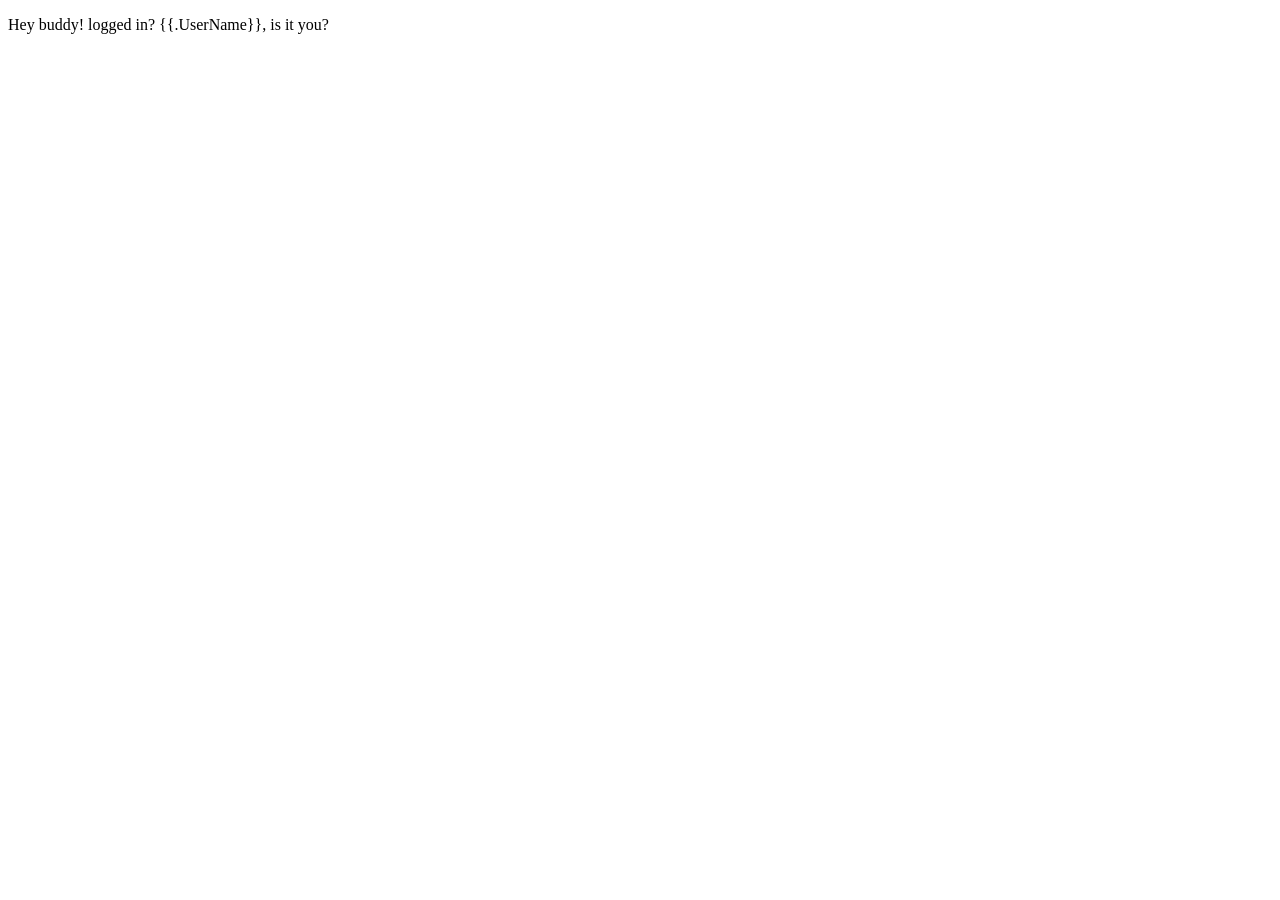
<file: templates/index.html>
<!DOCTYPE html>
<html lang="en">
<head>
    <meta charset="UTF-8">
    <meta name="viewport" content="width=device-width, initial-scale=1.0">
    <title>Index</title>
</head>
<body>
    <p>
        Hey buddy! logged in? {{.UserName}}, is it you?
    </p>
</body>
</html>
</file>
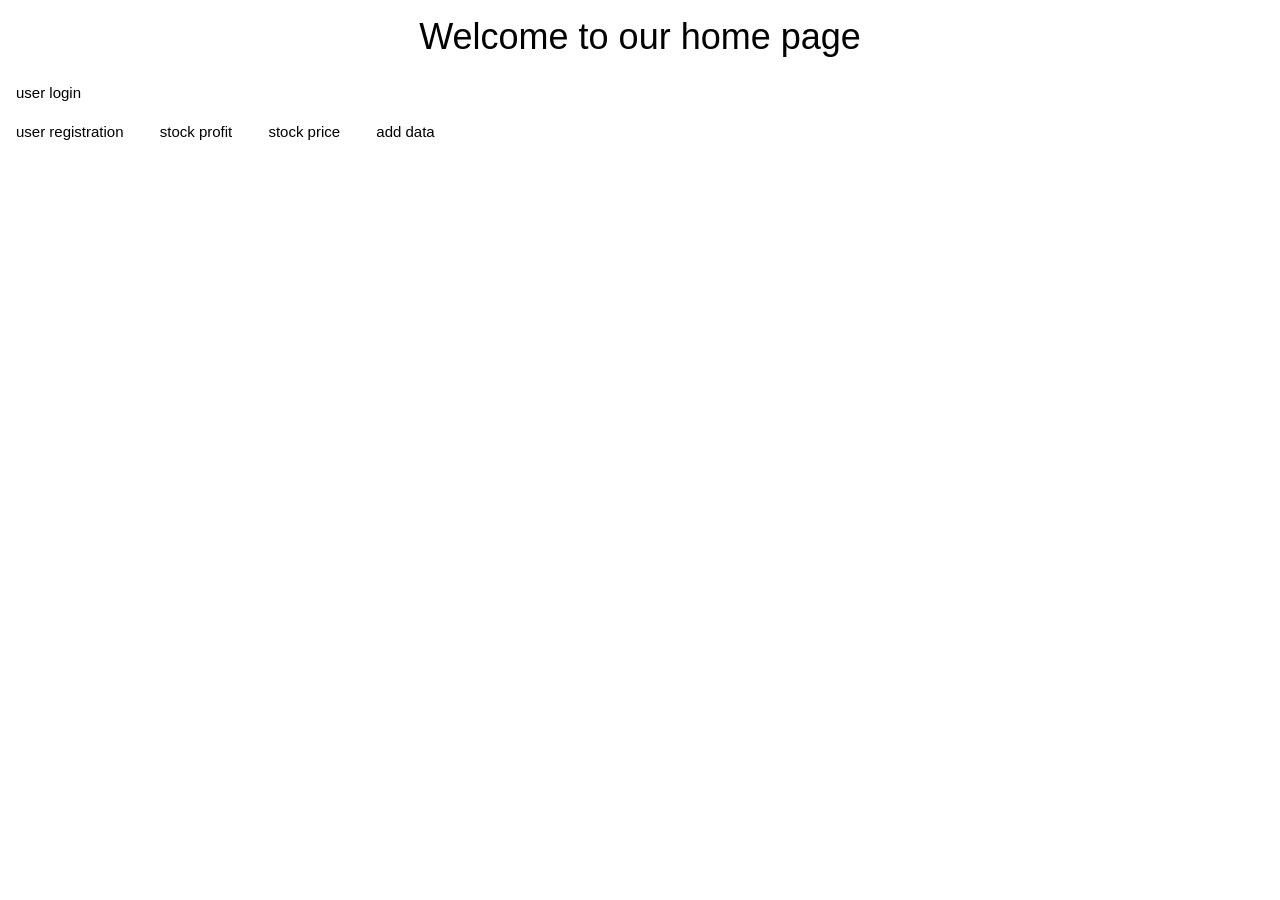
<file: templates/home.html>
<!DOCTYPE html>
<html lang="en">
<head>
    <meta charset="UTF-8">
    <meta name="viewport" content="width=device-width, initial-scale=1.0">
    <title>Home</title>
</head>
<body>
    <center><h1>Welcome to our home page</h1></center>
    <div class="w3-bar">
            <a href = "login" class="w3-button w3-ripple">user login</a></div>
            <a href = "register" class="w3-button w3-ripple">user registration</a>
            <a href = "stockProfit" class="w3-button w3-ripple">stock profit</a>
            <a href = "stockPrice" class="w3-button w3-ripple">stock price</a>
            <a href = "addData" class="w3-button w3-ripple">add data</a>
         
    </div>
    
</body>
<link rel="stylesheet" href="w3.css">
</html>
</file>
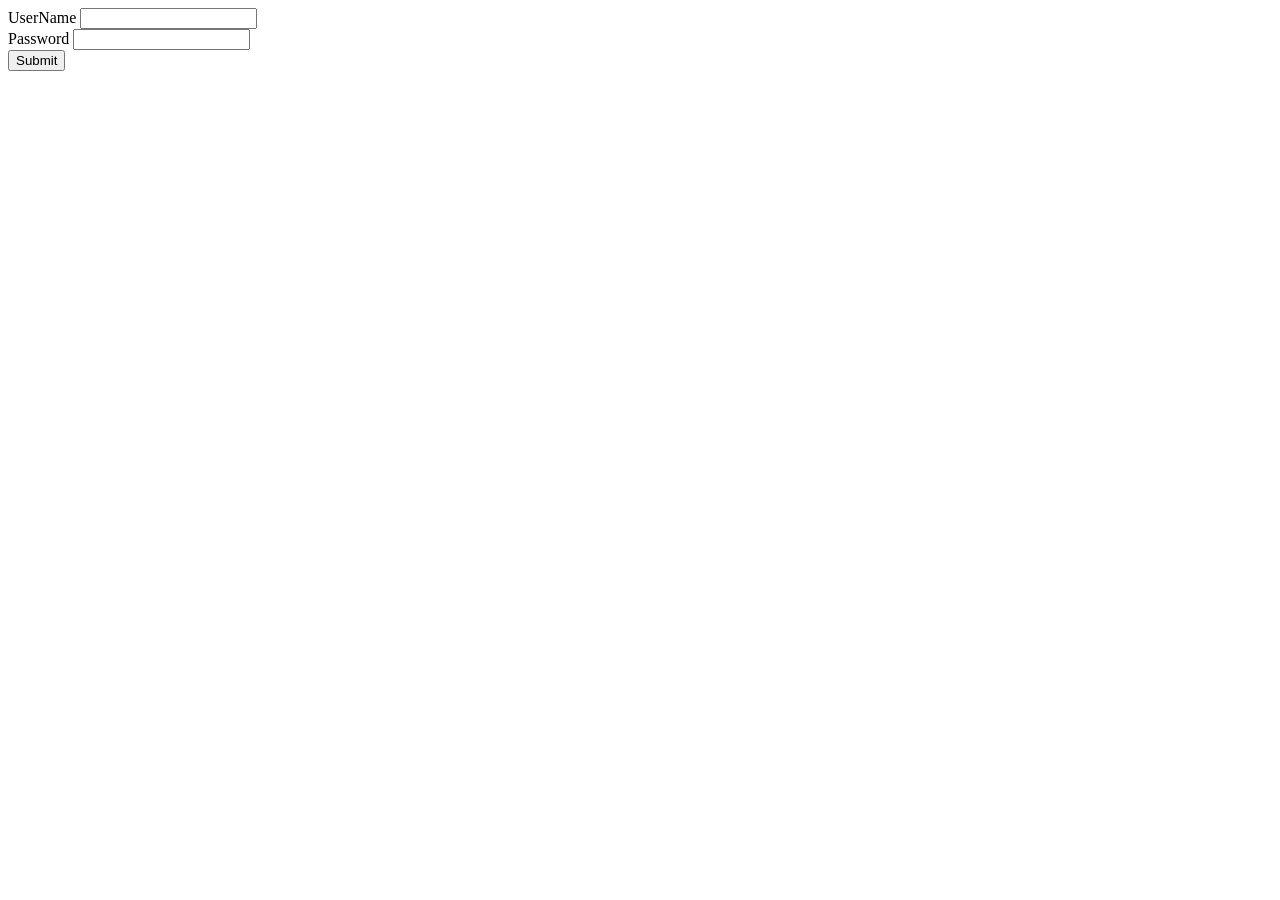
<file: templates/login.html>
<!DOCTYPE html>
<html lang="en">
<head>
    <meta charset="UTF-8">
    <title>Title</title>
</head>
<body>
<form action="/login" method="post">
    <label for="username">UserName</label>
    <input type="text"  name="UserName" id="username">
    <br>
    <label for="password">Password</label>
    <input type="password" name="Password" id="password">
    <br>
    <input type="submit">
</form>
</body>
</html>
</file>
